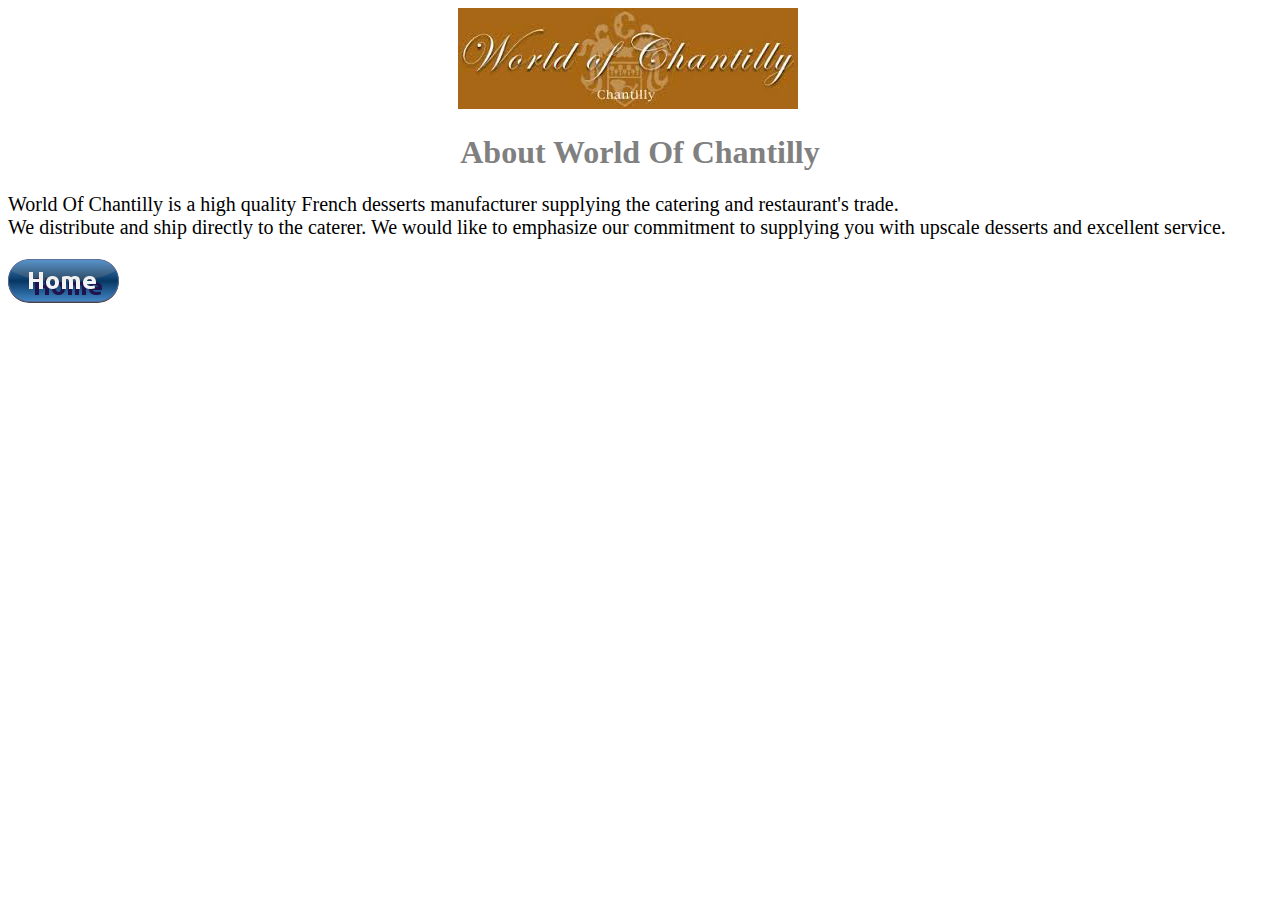
<file: aboutus.html>
<!doctype html>
<html>
  <head>
     <link rel="stylesheet" href="robby.css">
  </head>
  
  
  
  <body>
      <img src="logo123.jpeg" style=" margin-left:450px;">

  <h1 class="top"> About World Of Chantilly </h1>
  
<p class="about"> World Of Chantilly is a high quality French desserts manufacturer supplying the catering and restaurant's trade. </br>
 We distribute and ship directly to the caterer. We would like to emphasize our commitment to supplying you with upscale desserts and excellent service. </p>

  <a href="index.html"><img src="button.png" />
  </body>
  

  
</html>
</file>
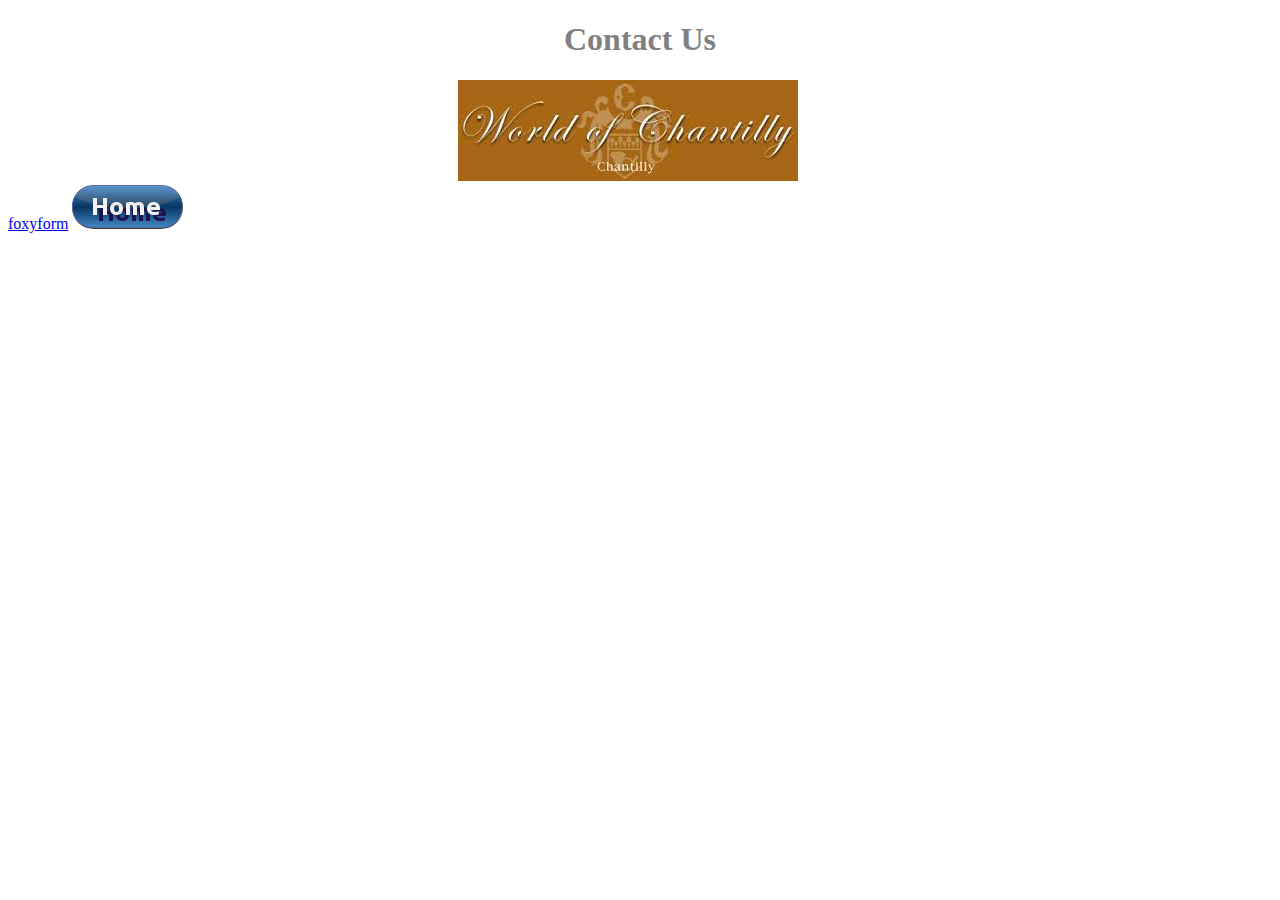
<file: contactus.html>
<!doctype html>
<html>
  <head>
     <link rel="stylesheet" href="robby.css">
  </head>
  
  
  
  <body>
 
 <h1 class="top">Contact Us </h1>
       <img src="logo123.jpeg" style=" margin-left:450px;">
</br>
  <!-- Do not change the code! -->
<a id="foxyform_embed_link_761386" href="http://www.foxyform.com/">foxyform</a>
<script type="text/javascript">
(function(d, t){
   var g = d.createElement(t),
       s = d.getElementsByTagName(t)[0];
   g.src = "http://www.foxyform.com/js.php?id=761386&sec_hash=9b00741da9c&width=350px";
   s.parentNode.insertBefore(g, s);
}(document, "script"));
</script>
  
  <a href="index.html"><img src="button.png" />

  
  </body>
  </html>
</file>
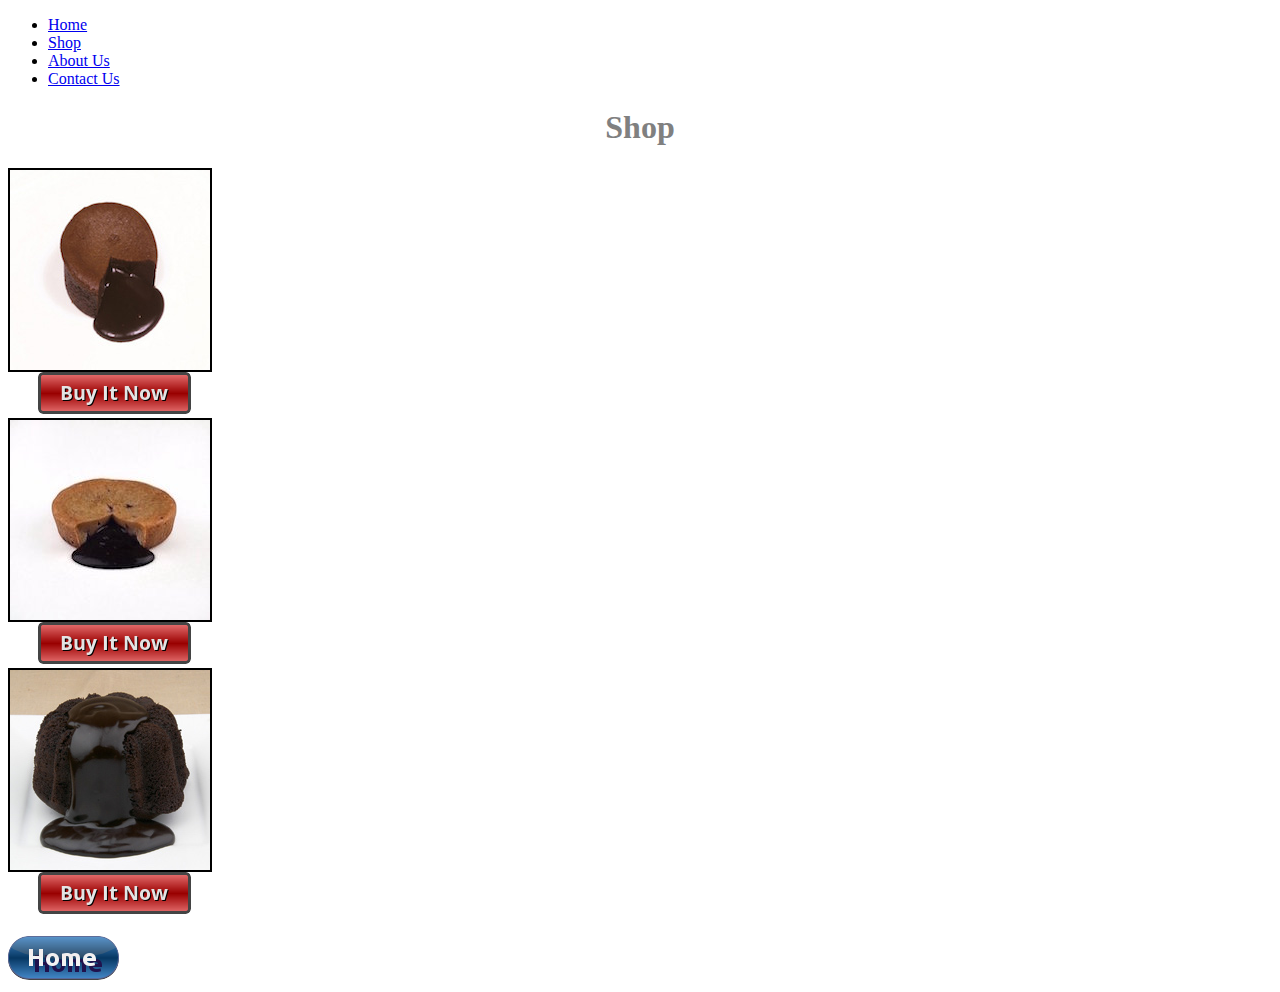
<file: shop.html>
<!doctype html>
<html>
  <head>
     <link rel="stylesheet" href="robby.css">
  </head>
  
  

  
  <body>
  
  
  <div id='cssmenu'>
	<ul>
   		<li class='active'><a href='#'>Home</a></li>
   		<li><a href="shop.html">Shop</a></li>
   		<li><a href="aboutus.html">About Us</a></li>
   		<li><a href="contactus.html">Contact Us</a></li>
	</ul>
  </div>
  
  <h1 class="top">Shop</h1>
  

  
  <img src="souffle.jpg" class="pic"> 
<img src="button1.png" class="buybutton">
  </br>
 
 <img src="runnychip.jpg" class="pic">
 <img src="button1.png" class="buybutton">
  </br>
  <img src="choclava.jpg" class="pic"> 
<img src="button1.png" class="buybutton">
  </br>

  </br>
  
  <a href="index.html"><img src="button.png" />

  
  
  
  
  
</body>
  
  
</html>
</file>
<file: robby.css>
#pp {

color: green;
text-align:center;


}


.top {

color:grey;
text-align:center;


}


.about {

font-size:20px;
font-family:san-serif;


}


.pic {

border:2px solid black; display:flex;

}
.buybutton {margin-left:30px;}
</file>
